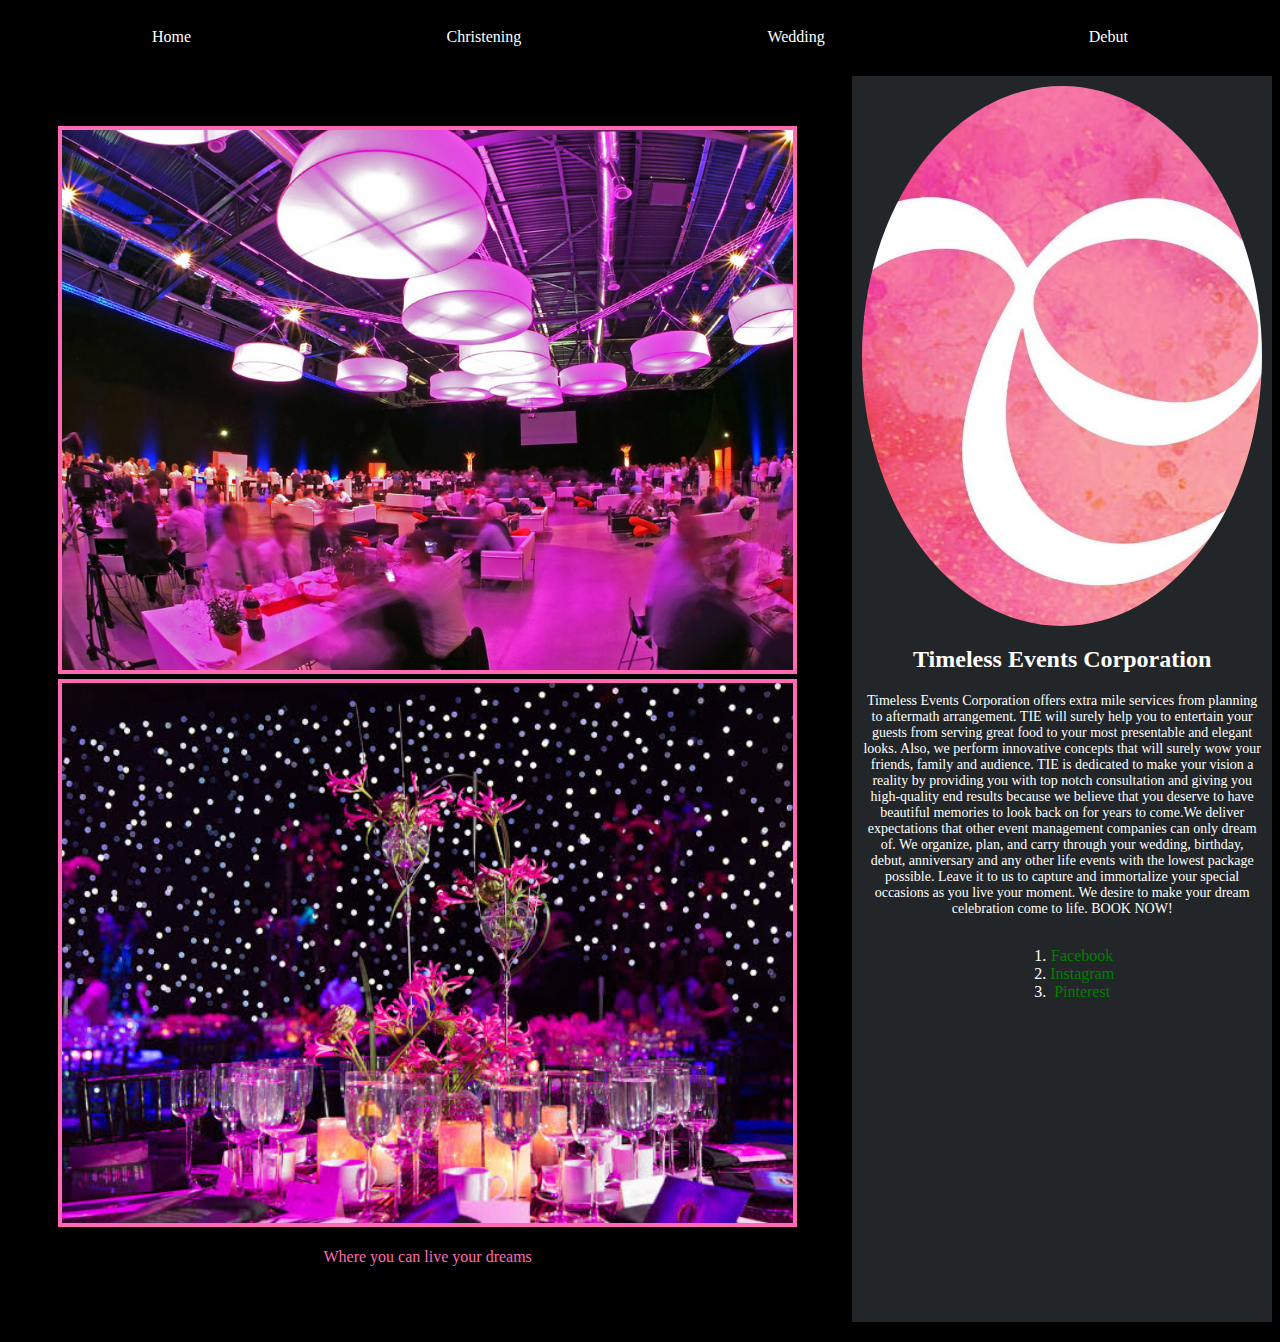
<file: index.html>
<!DOCTYPE html>
<html>
	<head>
		<link rel="stylesheet" type="text/css" href="css/style.css">
	</head>
	
	<body>
		
		<div class="main-header">
			<ul id="main-menu">
				<a href="index.html"><li class="button"> Home</li></a>
				<a href="christening.html"><li class="button"> Christening</li></a>
				<a href="wedding.html"><li class="button"> Wedding</li></a>
				<a href="debut.html"><li class="button"> Debut </li></a>
			</ul>
		</div>
		
		<div class="Travel">
			<div class="Title">
					<div class="square"></div>
					<div class="square2"></div>
					<div class="text1">
						<p> Where you can live your dreams</p>
					</div>
			</div>
			
			<div class="social">
			<div class="circle"></div>
				<h2> Timeless Events Corporation </h2>
				<p> Timeless Events Corporation offers extra
				    mile services from planning to aftermath
					arrangement. TIE will surely help you to 
					entertain your guests from serving great
					food to your most presentable and elegant
					looks. Also, we perform innovative concepts
					that will surely wow your friends, family
					and audience. TIE is dedicated to make
					your vision a reality by providing you
					with top notch consultation and giving you 
					high-quality end results because we believe
					that you deserve to have beautiful memories
					to look back on for years to come.We deliver 
					expectations that other event management 
					companies can only dream of. We organize, 
					plan, and carry through your wedding, 
					birthday, debut, anniversary and any other 
					life events with the lowest package possible.
					Leave it to us to capture and immortalize your
					special occasions as you live your moment.
					We desire to make your dream celebration 
					come to life. BOOK NOW!
					</p>
				<ol>
					<li><a href="www.facebook.com"> Facebook </a></li>
					<li><a href="www.twitter.com> Twitter </a></li>
					<li><a href="www.instagram.com"> Instagram </a></li>
					<li><a href="www.pinterest.com"> Pinterest </a></li>
				</ol>
			</div>
		</div>
	</body>
</html>
</file>
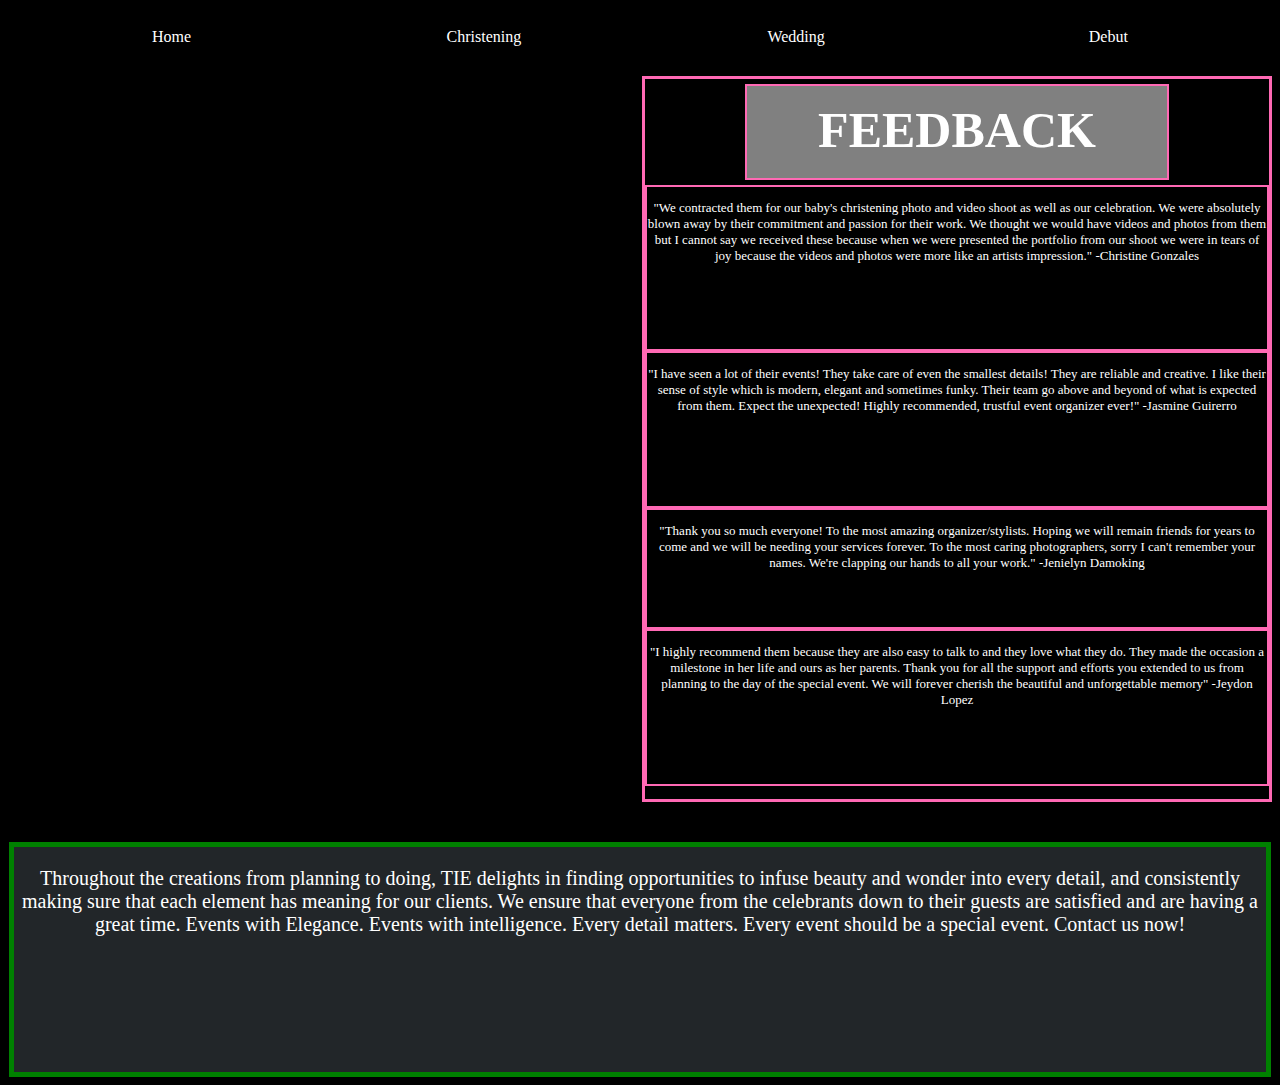
<file: christening.html>
<!DOCTYPE html>
<html>
	<head>
		<link rel="stylesheet" type="text/css" href="css/style4.css">
	</head>
	
	<body>
		
		<div class="main-header">
			<ul id="main-menu">
				<a href="index.html"><li class="button"> Home</li></a>
				<a href="christening.html"><li class="button"> Christening</li></a>
				<a href="wedding.html"><li class="button"> Wedding</li></a>
				<a href="debut.html"><li class="button"> Debut </li></a>
			</ul>
		</div>
		<div class="big">
		<div class="left1">
		<div class="slideshow">
          <div class="slide slide1">

          </div>
          <div class="slide slide2">

          </div>
          <div class="slide slide3">

          </div>
          <div class="slide slide4">

          </div>
		</div>
		</div>
		<div class="right1">
		<div class="feed">
		<h1>FEEDBACK</h1>
		</div>
		<div class="box">
			<p> "We contracted them for our baby's christening 
			photo and video shoot as well as our celebration. We were absolutely blown away by their commitment and passion for their work.
			We thought we would have videos and photos from them but I cannot say we 
			received these because when we were presented the portfolio from our shoot
			we were in tears of joy because the videos and photos were more like an artists impression."    -Christine Gonzales
			</p>
		</div>
		<div class="box2">
			<p>"I have seen a lot of their events! They take care of even the smallest details! They are reliable and creative. I like their sense of style which is modern, elegant and sometimes funky. 
			Their team go above and beyond of what is expected from them. Expect the unexpected! Highly recommended, trustful event organizer ever!"     -Jasmine Guirerro
			</p>
		</div>
		<div class="box3">
			<p>"Thank you so much everyone! To the most amazing organizer/stylists. Hoping we will remain friends for years to come and we will be needing your services forever.
			To the most caring photographers, sorry I can't remember your names. We're clapping our hands to all your work."     -Jenielyn Damoking
			</p>
		</div>
		<div class="box4">
			<p>"I highly recommend them because they are also easy to talk to and they love what they do. They made the occasion a milestone in her life and ours as her parents. Thank you for all the
			support and efforts you extended to us from planning to the day of the special event. We will forever cherish the beautiful and unforgettable memory"     -Jeydon Lopez
			</p>
		</div>
		</div>
		</div>
	  <div class="detail">
					<p>Throughout the creations from planning to doing, TIE delights
					in finding opportunities to infuse beauty and wonder into every
					detail, and consistently making sure that each element has meaning for our clients.
					We ensure that everyone from the celebrants down to their guests are satisfied and are
					having a great time. Events with Elegance. Events with intelligence. Every detail matters.
					   Every event should be a special event. Contact us now!
					</p>

	  </div>
	
	</body>
</html>
</file>
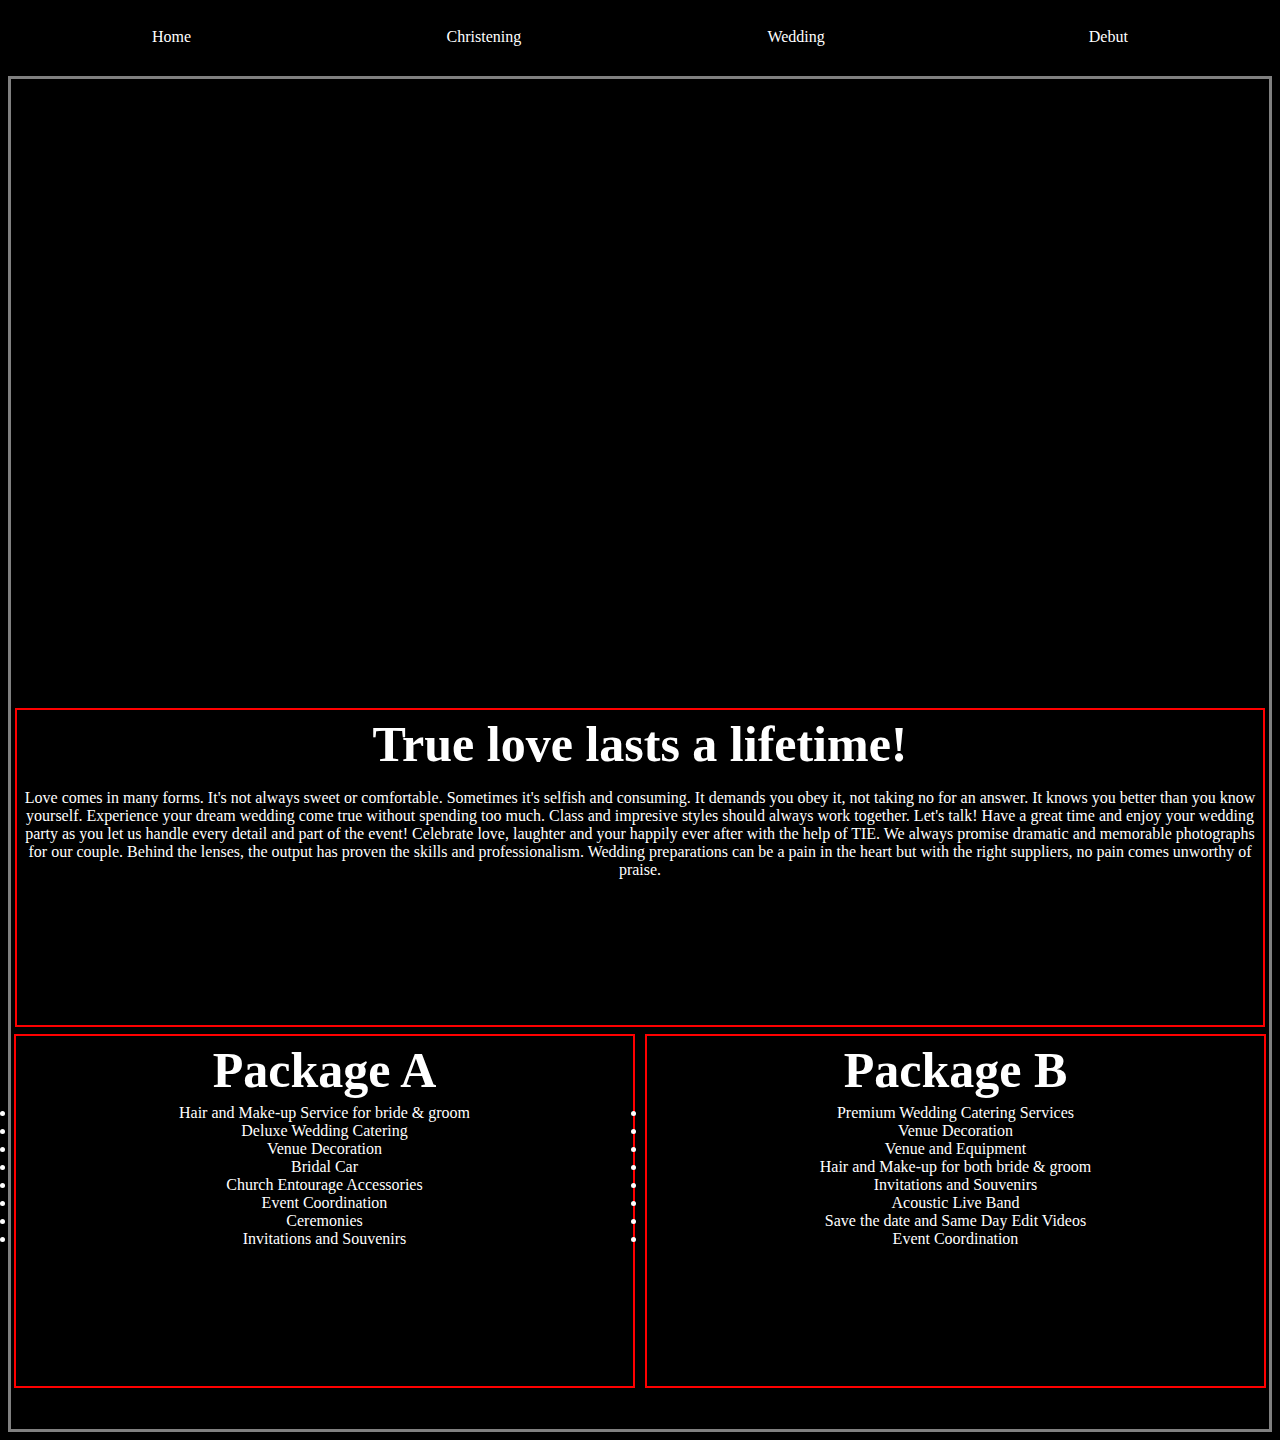
<file: wedding.html>
<!DOCTYPE html>
<html>
	<head>
		<link rel="stylesheet" type="text/css" href="css/style3.css">
	</head>
	
	<body>
		
		<div class="main-header">
			<ul id="main-menu">
				<a href="index.html"><li class="button"> Home</li></a>
				<a href="christening.html"><li class="button"> Christening</li></a>
				<a href="wedding.html"><li class="button"> Wedding</li></a>
				<a href="debut.html"><li class="button"> Debut </li></a>
			</ul>
		</div>
		<div class="border">
		<div class="slideshow">
          <div class="slide slide1">

          </div>
          <div class="slide slide2">

          </div>
          <div class="slide slide3">

          </div>
          <div class="slide slide4">

          </div>
		</div>
	  
	  <div class="detail">
	  			<h1>True love lasts a lifetime!</h1>
				<p>Love comes in many forms. It's not always sweet or comfortable. Sometimes it's selfish and consuming. It demands you obey it, not taking no for an answer. It knows you better 
				than you know yourself. Experience your dream wedding come true without spending too much. Class and impresive
				styles should always work together. Let's talk! Have a great time and enjoy your wedding party as you let us handle every detail and part of the event!
				Celebrate love, laughter and your happily ever after with the help of TIE. We always promise dramatic and memorable photographs for our couple. Behind the lenses, the output has proven the skills and professionalism.
				Wedding preparations can be a pain in the heart but with the right suppliers, no pain comes unworthy of praise. 
				</p>

	  </div>
	  <div class="big">
			<div class="left">
			<h1>Package A</h1>
				
					<li>Hair and Make-up Service for bride & groom</li>
					<li>Deluxe Wedding Catering </li>
					<li>Venue Decoration</li>
					<li>Bridal Car</li>
					<li>Church Entourage Accessories</li>
					<li>Event Coordination</li>
					<li>Ceremonies</li>
					<li>Invitations and Souvenirs</li>
			</div>
			<div class="right">
			<h1>Package B</h1>
				
					<li>Premium Wedding Catering Services</li>
					<li>Venue Decoration</li>
					<li>Venue and Equipment</li>
					<li>Hair and Make-up for both bride & groom</li>
					<li>Invitations and Souvenirs</li>
					<li>Acoustic Live Band</li>
					<li>Save the date and Same Day Edit Videos</li>
					<li>Event Coordination
				
			</div>
	  </div>
	  </div>
	</body>
</html>
</file>
<file: css/style.css>
body	{
	background: black;
}

.social	{
	background:white;
	padding: 10px;
	margin-bottom: 10px;
	color: white;
	text-align:center;
}

#sites	{
	margin: 0;
	text-align: center;
	list-style: none;
	display: grid;
	grid-gap: 10px;
	grid-template-columns: repeat(4,1fr);
}

.main-header	{
	background: black;
	padding: 10px;
	text-align: center;
	color: white;
	margin-bottom: 10px;
}


.footer	{
	background:#86C232 ;
	padding: 5px;
	text-align: center;
	color: #222629;
	margin-top: 40px;
}

#main-menu	{
	margin: 0px;
	padding: 0px;
	text-align: center;
	list-style: none;
	display: grid;
	grid-gap: 5px;
	grid-template-columns: repeat(4,1fr);
}

.button	{
	color: white;
	background: black;
	padding: 10px 25px;
}

.button:hover	{
	color: #FF69B4;
}

a	{
	text-decoration: none;
	font-family: Lucida Calligraphy;
}

.Travel	{
	margin-bottom: 10px;
	display: grid;
	grid-gap: 5px;
	grid-template-columns: 2fr 1fr;
}

.Travel p	{
	text-align: center;
}

.Title	{
	
	color: black;
	padding: 50px;
	text-align: center;
	font-size: 90;
	display: grid;
	grid-template-rows: 1fr 1fr;
	grid-gap: 5px;
}
.square {
		background-image: url(../images/123.jpg);
			background-repeat: no-repeat;
		background-size: cover;
		height: 60vh;
		border: 4px #FF69B4 solid;
}
.square2 {
		background-image: url(../images/21.jpeg);
			background-repeat: no-repeat;
		background-size: cover;
	border: 4px #FF69B4 solid;

}

.Title p 	{
	font-family: Charlemagne Std;
	font-size: 24;
	color: #FF69B4;
}

.social	{
	color: white;
	background: #222629;
	padding: 10px;
	border: 4px 40e0d0 solid;
	text-align: center;
} 

.social	p	{
	font-family: MV Boli;
	font-size: 14px;
}


ol	{
	display: inline-block;
}

.circle {
    border-radius: 50%;
    -moz-border-radius: 50%;
    -webkit-border-radius: 50%;
    -o-border-radius: 50%;
	background-image: url(../images/LOG.jpg);
	height:60vh;
		background-repeat: no-repeat;
		background-size: cover;
	background-position: center;
}

h4	{
	color: green;
}

a	{
	text-decoration: none;
	color: green;
}

a:hover	{
	color:white;
}
</file>
<file: css/style4.css>
body	{
	background: black;
}

.social	{
	background:white;
	padding: 10px;
	margin-bottom: 10px;
	color: white;
	text-align:center;
}

#sites	{
	margin: 0;
	text-align: center;
	list-style: none;
	display: grid;
	grid-gap: 10px;
	grid-template-columns: repeat(4,1fr);
}

.main-header	{
	background: black;
	padding: 10px;
	text-align: center;
	color: white;
	margin-bottom: 10px;
}


.footer	{
	background:#86C232 ;
	padding: 5px;
	text-align: center;
	color: #222629;
	margin-top: 40px;
}

#main-menu	{
	margin: 0px;
	padding: 0px;
	text-align: center;
	list-style: none;
	display: grid;
	grid-gap: 5px;
	grid-template-columns: repeat(4,1fr);
}

.button	{
	color: white;
	background: black;
	padding: 10px 25px;
}

.button:hover	{
	color: #86C232;
}

a	{
	text-decoration: none;
	font-family: Lucida Calligraphy;
}
@keyframes jasmine {
  0% {
    opacity: 0;
    transform: scale(1);
  }
  5% {
    opacity: 1;
  }
  25% {
    opacity: 1;
  }
  30% {
    transform: scale(1.2);
    opacity: 0;
  }
}
.slideshow {
  border: 2px black solid;
  height: 75vh;
  overflow: hidden;
  position: relative;
  display: flex;
	margin: 20px;
}

.slide  {
  background-position: bottom;
  background-size: cover;
  background-image: url(../images/chris.jpg);
  background-repeat: no-repeat;
  animation: jasmine 20s linear infinite 0s;
}
.slide2 {
  background-position: top;
  background-size: cover;
  background-image: url(../images/chris2.jpg);
  background-repeat: no-repeat;
  animation: jasmine 20s linear infinite 5s;
}
.slide3 {
  background-position: top;
  background-size: cover;
  background-image: url(../images/chris3.jpg);
  animation: jasmine 20s linear infinite 10s;
}
.slide4 {
  background-position: top;
  background-size: cover;
  background-image: url(../images/chris4.jpg);
  background-repeat: no-repeat;
  animation: jasmine 20s linear infinite 15s;
}
.slide {
  position: absolute;
  height: 100%;
  width: 100%;
  opacity:0;
}
.text {
	height: 25vh;
	border: 3px green solid;
	text-align: center;
	color: white;
}

.detail {
	height:25vh;
	border: 5px green solid;
	margin: 4px;
	background: #222629;
}
.big {
	display: grid;
	grid-template-columns: 1fr 1fr;
	grid-gap: 4px;
	height: 85vh; 
}
.left {
border: 2px #FF69B4 solid;
text-align: center;
color: white;
margin: 3px;

}
.right {
	border: 2px #FF69B4 solid;
text-align: center;
color: white;
margin: 3px;

}
.detail {
	text-align: center;
color: white;
font-size: 40px; 
margin: 1px;
}
.left1 {
	height: 80vh;
}
.right1 {
	height: 80vh;
	border: 3px #FF69B4 solid;
}
.feed {
	border: 2px #FF69B4 solid;
	height: 8vh;
	margin: 5px;
	padding: 10px;
	margin: 5px 100px 5px 100px;
	background: grey;
}
.box {
	border: 2px #FF69B4 solid;
height: 18vh;
}

.box2 {
	border: 2px #FF69B4 solid;
	height: 17vh;
	}
.box3 {
	border: 2px #FF69B4 solid;
	height: 13vh;
	}
.box4 {
	border: 2px #FF69B4 solid;
	height: 17vh;
}
h1 {
	text-align: center;
	color: white;
	font-size: 50px;
	margin: 5px;
}

p {
	text-align: center;
	color: white;
	font-family: MV Boli;
	font-size: 13px;
}

.detail p {
	text-align: center;
	font-size: 20px;
	font-family: MV Boli;
}
</file>
<file: css/style3.css>
body	{
	background: black;
}

.social	{
	background:white;
	padding: 10px;
	margin-bottom: 10px;
	color: white;
	text-align:center;
}

#sites	{
	margin: 0;
	text-align: center;
	list-style: none;
	display: grid;
	grid-gap: 10px;
	grid-template-columns: repeat(4,1fr);
}

.main-header	{
	background: black;
	padding: 10px;
	text-align: center;
	color: white;
	margin-bottom: 10px;
}


.footer	{
	background:#86C232 ;
	padding: 5px;
	text-align: center;
	color: #222629;
	margin-top: 40px;
}

#main-menu	{
	margin: 0px;
	padding: 0px;
	text-align: center;
	list-style: none;
	display: grid;
	grid-gap: 5px;
	grid-template-columns: repeat(4,1fr);
}

.button	{
	color: white;
	background: black;
	padding: 10px 25px;
}

.button:hover	{
	color: #86C232;
}

a	{
	text-decoration: none;
	font-family: Lucida Calligraphy;
}
@keyframes jasmine {
  0% {
    opacity: 0;
    transform: scale(1);
  }
  5% {
    opacity: 1;
  }
  25% {
    opacity: 1;
  }
  30% {
    transform: scale(1.2);
    opacity: 0;
  }
}
.slideshow {
  border: 2px black solid;
  height: 65vh;
  overflow: hidden;
  position: relative;
  display: flex;
	margin: 20px;
}

.slide  {
  background-position: bottom;
  background-size: cover;
  background-image: url(../images/wed1.jpg);
  background-repeat: no-repeat;
  animation: jasmine 20s linear infinite 0s;
}
.slide2 {
  background-position: top;
  background-size: cover;
  background-image: url(../images/wed2.jpg);
  background-repeat: no-repeat;
  animation: jasmine 20s linear infinite 5s;
}
.slide3 {
  background-position: top;
  background-size: cover;
  background-image: url(../images/wed3.jpg);
  animation: jasmine 20s linear infinite 10s;
}
.slide4 {
  background-position: top;
  background-size: cover;
  background-image: url(../images/wed4.jpg);
  background-repeat: no-repeat;
  animation: jasmine 20s linear infinite 15s;
}
.slide {
  position: absolute;
  height: 100%;
  width: 100%;
  opacity:0;
}
.text {
	height: 25vh;
	border: 3px red solid;
	text-align: center;
	color: white;
}

.detail {
	height:35vh;
	border: 2px red solid;
	margin: 4px;
}
.big {
	display: grid;
	grid-template-columns: 1fr 1fr;
	grid-gap: 4px;
	height: 40vh; 
}
.left {
border: 2px red solid;
text-align: center;
color: white;
margin: 3px;

}
.right {
	border: 2px red solid;
text-align: center;
color: white;
margin: 3px;

}
.detail {
	text-align: center;
color: white;
}
.border {
	border: 3px grey solid;
	height: 150vh;
}

h1{
	text-align: center;
	color: white;
	font-size: 50px;
	margin: 5px;
}

p {
	color: white;
	font-family: MV Boli;
}

li {
	text-align:center-right;
	color: white;
}
</file>
